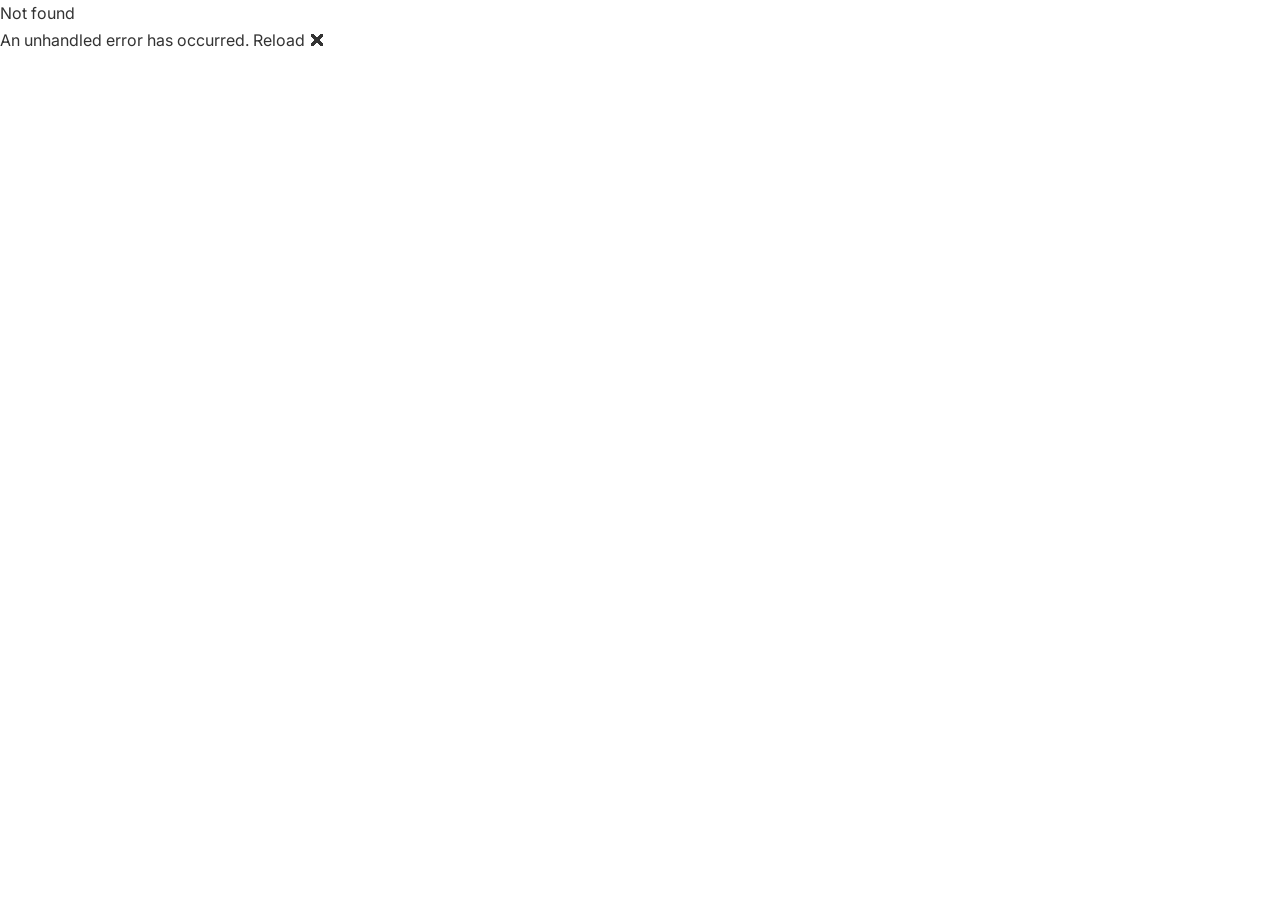
<file: LittleStarMVC/wwwroot/index.html>
<!DOCTYPE html>
<html lang="en">

<head>
    <meta charset="utf-8" />
    <meta name="viewport" content="width=device-width, initial-scale=1.0" />
    <title>Little Star Nursery | Premium Preschool & Learning Center – Surat</title>
    <base href="/" />
    <link rel="preconnect" href="https://fonts.googleapis.com" />
    <link rel="preconnect" href="https://fonts.gstatic.com" crossorigin />
    <link
        href="https://fonts.googleapis.com/css2?family=Fredoka:wght@400;500;600;700&family=Nunito:wght@400;500;600;700;800;900&family=Inter:wght@400;500;600&display=swap"
        rel="stylesheet" />
    <link rel="stylesheet" href="https://cdnjs.cloudflare.com/ajax/libs/font-awesome/6.0.0/css/all.min.css">
    <link href="https://unpkg.com/aos@2.3.1/dist/aos.css" rel="stylesheet">
    <link rel="icon" type="image/png" href="assets/images/logo.png" />
    <link rel="stylesheet" href="https://cdn.jsdelivr.net/npm/swiper@11/swiper-bundle.min.css" />
    <link rel="stylesheet" href="css/style.css" />
    <link rel="stylesheet" href="LittleStarBlazor.styles.css" />
    <link rel="icon" type="image/png" href="assets/images/logo.png" />
    <style>
        @keyframes pulse {
            0% {
                transform: scale(0.95);
                opacity: 0.8;
            }

            50% {
                transform: scale(1);
                opacity: 1;
            }

            100% {
                transform: scale(0.95);
                opacity: 0.8;
            }
        }
    </style>
    <!-- Start SPA Hack -->
    <script type="text/javascript">
        (function (l) {
            if (l.search[1] === '/') {
                var decoded = l.search.slice(1).split('&').map(function (s) {
                    return s.replace(/~and~/g, '&')
                }).join('?');
                window.history.replaceState(null, null,
                    l.pathname.slice(0, -1) + decoded + l.hash
                );
            }
        }(window.location))
    </script>
    <!-- End SPA Hack -->
</head>

<body>
    <div id="app">
        <div
            style="display:flex; justify-content:center; align-items:center; height:100vh; flex-direction:column; gap:20px; font-family:'Nunito', sans-serif;">
            <img src="assets/images/logo.png" alt="Loading..." style="width:120px; animation: pulse 1.5s infinite;" />
            <div style="text-align:center;">
                <h2 style="color:#FF4757; margin-bottom:10px;">Loading Little Star...</h2>
                <div
                    style="width:200px; height:6px; background:#f1f5f9; border-radius:10px; overflow:hidden; margin:0 auto;">
                    <div
                        style="width:40%; height:100%; background:var(--primary, #FF4757); border-radius:10px; animation: progress 2s infinite ease-in-out;">
                    </div>
                </div>
            </div>
        </div>
    </div>

    <style>
        @keyframes progress {
            0% {
                transform: translateX(-100%);
            }

            100% {
                transform: translateX(250%);
            }
        }
    </style>

    <div id="blazor-error-ui">
        An unhandled error has occurred.
        <a href="" class="reload">Reload</a>
        <a class="dismiss">🗙</a>
    </div>

    <script src="https://cdn.jsdelivr.net/npm/swiper@11/swiper-bundle.min.js"></script>
    <script src="https://unpkg.com/aos@2.3.1/dist/aos.js"></script>
    <script src="js/script.js"></script>
    <script src="_framework/blazor.webassembly.js"></script>
    <script type="text/javascript">
        function googleTranslateElementInit() {
            new google.translate.TranslateElement(
                {
                    pageLanguage: 'en',
                    includedLanguages: 'en,gu,hi'
                },
                'google_translate_element'
            );
        }
    </script>

    <script src="//translate.google.com/translate_a/element.js?cb=googleTranslateElementInit"></script>
</body>

</html>
</file>
<file: LittleStarMVC/wwwroot/css/style.css>
/* ============================================
   LITTLE STAR NURSERY – COMPLETE STYLESHEET
   ============================================ */

/* ---------- Variables ---------- */
:root {
  --peach: #ffe5d9;
  --blue-light: #d6e6ff;
  --mint: #e3f6f5;
  --lavender: #f3e8ff;
  --yellow: #fff6cc;
  --white: #ffffff;
  --gray-light: #f7f7f7;
  --gray-bg: #fafafa;
  --text: #333333;
  --text-light: #666;
  --text-muted: #999;
  --primary: #ff8c42;
  --primary-d: #e06b20;
  --green: #22c55e;
  --blue: #3b82f6;
  --red: #ef4444;
  --purple: #a855f7;
  --yellow-d: #d97706;
  --shadow-sm: 0 2px 12px rgba(0, 0, 0, 0.06);
  --shadow-md: 0 8px 30px rgba(0, 0, 0, 0.1);
  --shadow-lg: 0 20px 60px rgba(0, 0, 0, 0.14);
  --r: 16px;
  --r-sm: 12px;
  --r-lg: 24px;
  --r-pill: 100px;
  --ease: cubic-bezier(0.4, 0, 0.2, 1);
  --tr: 0.3s var(--ease);
}

/* ---------- Reset ---------- */
*,
*::before,
*::after {
  box-sizing: border-box;
  margin: 0;
  padding: 0;
}

html {
  scroll-behavior: smooth;
  font-size: 16px;
}

body {
  font-family: "Inter", sans-serif;
  color: var(--text);
  background: var(--white);
  line-height: 1.7;
  overflow-x: hidden;
}

img {
  max-width: 100%;
  display: block;
}

a {
  text-decoration: none;
  color: inherit;
}

ul {
  list-style: none;
}

button {
  cursor: pointer;
  font-family: inherit;
  border: none;
  background: none;
}

input,
select,
textarea {
  font-family: inherit;
}

.container {
  width: 100%;
  max-width: 1200px;
  margin: 0 auto;
  padding: 0 24px;
}

.section {
  padding: 96px 0;
}

.text-center {
  text-align: center;
}

/* ---------- Headings ---------- */
h1,
h2,
h3,
h4,
h5 {
  font-family: "Fredoka", "Nunito", sans-serif;
  font-weight: 600;
  line-height: 1.2;
}

/* ---------- Buttons ---------- */
.btn {
  display: inline-flex;
  align-items: center;
  gap: 8px;
  padding: 14px 28px;
  border-radius: var(--r-pill);
  font-family: "Nunito", sans-serif;
  font-weight: 700;
  font-size: 1rem;
  cursor: pointer;
  transition: var(--tr);
  white-space: nowrap;
  border: 2px solid transparent;
}

.btn--primary {
  background: linear-gradient(135deg, var(--primary), #ff5e1a);
  color: white;
  box-shadow: 0 4px 20px rgba(255, 140, 66, 0.4);
}

.btn--primary:hover {
  transform: translateY(-2px);
  box-shadow: 0 8px 30px rgba(255, 140, 66, 0.5);
}

.btn--outline {
  background: white;
  color: var(--primary);
  border-color: var(--primary);
  box-shadow: var(--shadow-sm);
}

.btn--outline:hover {
  background: var(--peach);
  transform: translateY(-2px);
  box-shadow: var(--shadow-md);
}

.btn--white {
  background: white;
  color: var(--primary);
  box-shadow: 0 4px 20px rgba(0, 0, 0, 0.15);
}

.btn--white:hover {
  transform: translateY(-2px);
  box-shadow: 0 8px 30px rgba(0, 0, 0, 0.2);
}

.btn--outline-white {
  background: transparent;
  color: white;
  border-color: rgba(255, 255, 255, 0.6);
}

.btn--outline-white:hover {
  background: rgba(255, 255, 255, 0.15);
  border-color: white;
  transform: translateY(-2px);
}

.btn--lg {
  padding: 16px 36px;
  font-size: 1.05rem;
}

/* ---------- Section Badges & Headers ---------- */
.sec-badge {
  display: inline-flex;
  align-items: center;
  gap: 6px;
  padding: 6px 14px;
  border-radius: var(--r-pill);
  font-family: "Nunito", sans-serif;
  font-size: 0.82rem;
  font-weight: 800;
  text-transform: uppercase;
  letter-spacing: 0.04em;
  margin-bottom: 14px;
}

.badge-red {
  background: #fee2e2;
  color: #dc2626;
}

.badge-green {
  background: #dcfce7;
  color: #16a34a;
}

.badge-blue {
  background: #dbeafe;
  color: #2563eb;
}

.badge-yellow {
  background: #fef9c3;
  color: #ca8a04;
}

.badge-purple {
  background: #f3e8ff;
  color: #7c3aed;
}

.badge-orange {
  background: #ffedd5;
  color: #c2410c;
}

.section-header {
  max-width: 680px;
  margin: 0 auto 60px;
}

.sec-heading {
  font-size: clamp(1.9rem, 3.8vw, 2.7rem);
  color: var(--text);
  margin-bottom: 16px;
}

.sh-accent {
  color: var(--primary);
}

.sh-green {
  color: var(--green);
}

.sh-underline {
  width: 60px;
  height: 4px;
  background: linear-gradient(90deg, var(--primary), #fbbf24);
  border-radius: 2px;
  margin: 12px 0 20px;
}

.sec-lead {
  color: var(--text-light);
  font-size: 1.02rem;
  line-height: 1.8;
}

/* ============================================
   HEADER
   ============================================ */
.header {
  position: sticky;
  top: 0;
  z-index: 1000;
  background: rgba(255, 255, 255, 0.94);
  backdrop-filter: blur(14px);
  border-bottom: 1px solid rgba(0, 0, 0, 0.07);
  transition: box-shadow var(--tr);
}

.header.scrolled {
  box-shadow: var(--shadow-md);
}

/* ---------- Top Announcement Bar ---------- */
.top-announcement {
  background: linear-gradient(90deg, #FF4757, #FF6B81);
  color: white;
  padding: 8px 0;
  font-family: "Nunito", sans-serif;
  font-size: 0.85rem;
  z-index: 1001;
}

.ta-inner {
  display: flex;
  justify-content: center;
  align-items: center;
  gap: 15px;
  text-align: center;
}

.ta-inner strong {
  color: #fff;
  text-transform: uppercase;
  letter-spacing: 0.5px;
}

.ta-cta {
  background: white;
  color: #FF4757;
  padding: 2px 12px;
  border-radius: var(--r-pill);
  font-weight: 800;
  font-size: 0.75rem;
  text-transform: uppercase;
  transition: var(--tr);
}

.ta-cta:hover {
  background: #fff;
  transform: scale(1.05);
  box-shadow: 0 4px 10px rgba(0, 0, 0, 0.1);
}

@media (max-width: 768px) {
  .ta-inner {
    flex-direction: column;
    gap: 5px;
  }
}

.nav {
  display: flex;
  align-items: center;
  justify-content: space-between;
  height: 70px;
  gap: 12px;
}

.nav__logo-img {
  height: 52px;
  width: auto;
  object-fit: contain;
}

.nav__menu {
  display: flex;
  align-items: center;
  gap: 2px;
  flex-wrap: wrap;
}

.nav__link {
  padding: 7px 12px;
  font-family: "Nunito", sans-serif;
  font-weight: 700;
  font-size: 0.9rem;
  color: var(--text-light);
  border-radius: var(--r-pill);
  transition: var(--tr);
}

.nav__link:hover,
.nav__link.active {
  background: var(--peach);
  color: var(--primary-d);
}

.nav__phone {
  display: flex;
  align-items: center;
  gap: 6px;
  padding: 7px 14px;
  font-family: "Nunito", sans-serif;
  font-weight: 700;
  font-size: 0.88rem;
  color: var(--green);
  border-radius: var(--r-pill);
  background: #dcfce7;
  transition: var(--tr);
}

.nav__phone:hover {
  background: #bbf7d0;
}

.nav__cta {
  margin-left: 6px;
  padding: 9px 20px;
  font-size: 0.88rem;
}

.nav__hamburger {
  display: none;
  flex-direction: column;
  gap: 5px;
  width: 38px;
  height: 38px;
  align-items: center;
  justify-content: center;
  border-radius: var(--r-sm);
  padding: 6px;
}

.nav__hamburger span {
  display: block;
  width: 22px;
  height: 2.5px;
  background: var(--text);
  border-radius: 2px;
  transition: var(--tr);
}

.nav__hamburger.open span:nth-child(1) {
  transform: rotate(45deg) translate(5px, 5px);
}

.nav__hamburger.open span:nth-child(2) {
  opacity: 0;
  transform: scaleX(0);
}

.nav__hamburger.open span:nth-child(3) {
  transform: rotate(-45deg) translate(5px, -5px);
}

/* ============================================
   HERO
   ============================================ */
.hero {
  position: relative;
  background: linear-gradient(135deg,
      #fff9f6 0%,
      #ffe5d9 40%,
      #d6e6ff 80%,
      #e3f6f5 100%);
  overflow: hidden;
  padding: 0px 0 0;
  min-height: 100vh;
  display: flex;
  align-items: center;
}

/* Floating circles background */
.hero__circle {
  position: absolute;
  border-radius: 50%;
  opacity: 0.12;
  pointer-events: none;
}

.hc-1 {
  width: 500px;
  height: 500px;
  background: var(--primary);
  top: -120px;
  right: -100px;
}

.hc-2 {
  width: 300px;
  height: 300px;
  background: #22c55e;
  bottom: 80px;
  left: -80px;
}

.hc-3 {
  width: 200px;
  height: 200px;
  background: #a855f7;
  top: 30%;
  right: 35%;
}

.hc-4 {
  width: 150px;
  height: 150px;
  background: #fbbf24;
  bottom: 20%;
  right: 20%;
}

.hero__inner {
  display: grid;
  grid-template-columns: 1fr 1fr;
  gap: 60px;
  align-items: center;
  padding-bottom: 80px;
  position: relative;
  z-index: 1;
}

.hero__badge-top {
  display: inline-flex;
  align-items: center;
  gap: 8px;
  background: white;
  color: var(--primary-d);
  padding: 8px 18px;
  border-radius: var(--r-pill);
  font-size: 0.85rem;
  font-weight: 800;
  font-family: "Nunito", sans-serif;
  box-shadow: var(--shadow-sm);
  margin-bottom: 20px;
}

.hero__badge-top .fas {
  color: #fbbf24;
}

.hero__heading {
  font-size: clamp(2.6rem, 5.5vw, 4rem);
  line-height: 1.1;
  margin-bottom: 20px;
  color: var(--text);
}

.hero__heading:focus {
  outline: none;
}

.ht-green {
  color: #22c55e;
}

.ht-yellow {
  color: #fbbf24;
}

.ht-star {
  font-style: normal;
}

.hero__sub {
  font-size: 1.1rem;
  color: var(--text-light);
  /*  margin-bottom: 36px;*/
  margin: 0 auto;
  max-width: 650px;
  line-height: 1.8;
  text-align: center;
}

.hero__actions {
  display: flex;
  gap: 16px;
  flex-wrap: wrap;
  margin-bottom: 44px;
}

.hero__stats {
  display: flex;
  align-items: center;
  gap: 24px;
  flex-wrap: wrap;
}

.hero__stat-num {
  display: block;
  font-family: "Fredoka", sans-serif;
  font-size: 2rem;
  font-weight: 700;
  color: var(--primary);
  line-height: 1;
}

.hero__stat-label {
  font-size: 0.78rem;
  color: var(--text-muted);
  font-weight: 700;
  font-family: "Nunito", sans-serif;
  text-transform: uppercase;
}

.hero__stat-divider {
  width: 1px;
  height: 40px;
  background: rgba(0, 0, 0, 0.12);
}

/* Hero Visual */
.hero__visual {
  position: relative;
}

.hero__img-wrap {
  position: relative;
  border-radius: 40% 60% 50% 50% / 50% 40% 60% 50%;
  overflow: hidden;
  box-shadow: var(--shadow-lg);
  animation: morph 10s ease-in-out infinite;
  background: var(--peach);
}

.hero__main-img {
  width: 100%;
  height: auto;
  display: block;
  border-radius: inherit;
}

.hv-badge {
  position: absolute;
  background: white;
  border-radius: var(--r);
  padding: 12px 16px;
  box-shadow: var(--shadow-md);
  display: flex;
  align-items: center;
  gap: 10px;
  font-family: "Nunito", sans-serif;
  font-size: 0.82rem;
  animation: float 4s ease-in-out infinite;
  z-index: 2;
}

.hv-badge .fas {
  font-size: 1.4rem;
}

.hv-badge strong {
  display: block;
  font-size: 0.9rem;
  font-weight: 800;
}

.hv-badge span {
  font-size: 0.75rem;
  color: var(--text-muted);
}

.hv-badge-1 {
  top: 12%;
  left: -8%;
  animation-delay: 0s;
}

.hv-badge-2 {
  bottom: 15%;
  right: -8%;
  animation-delay: 1.5s;
}

.hero-float-img {
  position: absolute;
  pointer-events: none;
  animation: float 6s ease-in-out infinite;
}

.hero-float-img img {
  width: 80px;
  height: auto;
}

.hfi-rocket {
  top: -5%;
  right: -4%;
  animation-delay: 0.8s;
}

.hfi-decor {
  bottom: -4%;
  left: -4%;
  animation-delay: 2s;
  opacity: 0.7;
}

.hero__wave {
  position: absolute;
  bottom: -1px;
  left: 0;
  right: 0;
}

.hero__wave svg {
  display: block;
  width: 100%;
}

/* ============================================
   STATS BAR
   ============================================ */
.stats-bar {
  background: #fff9f0;
  padding: 40px 0;
  border-bottom: 1px solid rgba(0, 0, 0, 0.06);
}

.stats-grid {
  display: grid;
  grid-template-columns: repeat(4, 1fr);
  gap: 24px;
}

.stat-item {
  display: flex;
  align-items: center;
  gap: 16px;
  justify-content: center;
}

.stat-icon-wrap {
  width: 52px;
  height: 52px;
  border-radius: var(--r);
  display: flex;
  align-items: center;
  justify-content: center;
  font-size: 1.4rem;
  flex-shrink: 0;
}

.stat-num {
  font-family: "Fredoka", sans-serif;
  font-size: 1.8rem;
  font-weight: 700;
  color: var(--text);
  line-height: 1;
}

.stat-label {
  font-size: 0.8rem;
  color: var(--text-muted);
  font-weight: 700;
  font-family: "Nunito", sans-serif;
}

/* ============================================
   BILINGUAL SECTION
   ============================================ */
.bilingual-section {
  background: linear-gradient(135deg, #fff9f6, #e3f6f5);
  padding: 60px 0;
  position: relative;
  overflow: hidden;
}

.bilingual-stripe-bar {
  display: flex;
  height: 6px;
  position: absolute;
  top: 0;
  left: 0;
  right: 0;
}

.bilingual-stripe-bar>div {
  flex: 1;
}

.bsb-green {
  background: #22c55e;
}

.bsb-red {
  background: #ef4444;
}

.bsb-yellow {
  background: #fbbf24;
}

.bsb-blue {
  background: #3b82f6;
}

.bilingual-inner {
  display: flex;
  align-items: center;
  justify-content: space-between;
  gap: 32px;
}

.bi-decor img {
  width: 80px;
  height: auto;
}

.bi-decor-left {
  flex-shrink: 0;
}

.bi-decor-right {
  flex-shrink: 0;
}

.bilingual-main {
  display: flex;
  align-items: center;
  gap: 36px;
  flex: 1;
  justify-content: center;
  flex-wrap: wrap;
}

.bilingual-banner-img img {
  width: 220px;
  height: 160px;
  object-fit: cover;
  border-radius: var(--r-lg);
  box-shadow: var(--shadow-md);
}

.bilingual-text-box {
  text-align: center;
}

.bilingual-text-box h2 {
  font-size: 1.9rem;
  color: var(--text);
  margin-bottom: 8px;
}

.bilingual-text-box p {
  color: var(--text-light);
  margin-bottom: 16px;
  font-size: 1rem;
}

.lang-pills {
  display: flex;
  align-items: center;
  gap: 12px;
  justify-content: center;
  flex-wrap: wrap;
}

.lang-pill {
  padding: 10px 22px;
  border-radius: var(--r-pill);
  font-family: "Nunito", sans-serif;
  font-weight: 800;
  font-size: 1rem;
  box-shadow: var(--shadow-sm);
}

.guj-pill {
  background: #ffedd5;
  color: #c2410c;
}

.eng-pill {
  background: #dbeafe;
  color: #1d4ed8;
}

.lang-amp {
  font-size: 1.4rem;
  font-weight: 800;
  color: var(--text-muted);
}

.float-anim {
  animation: float 5s ease-in-out infinite;
}

.float-delay {
  animation-delay: 1.5s;
}

/* ============================================
   ABOUT
   ============================================ */
.about-section {
  background: var(--white);
  position: relative;
  overflow: hidden;
}

.about-dot-pattern {
  position: absolute;
  top: 0;
  left: 0;
  right: 0;
  bottom: 0;
  background-image: radial-gradient(circle,
      rgba(0, 0, 0, 0.04) 1.5px,
      transparent 0);
  background-size: 28px 28px;
  pointer-events: none;
}

.about-wrapper {
  display: grid;
  grid-template-columns: 1fr 1fr;
  gap: 80px;
  align-items: center;
}

.about-img-side {
  position: relative;
  padding: 24px;
}

.about-blob-wrap {
  border-radius: 40% 60% 55% 45% / 45% 50% 60% 55%;
  overflow: hidden;
  box-shadow: var(--shadow-lg);
  background: var(--peach);
}

.about-blob-img {
  width: 100%;
  height: 380px;
  object-fit: cover;
  display: block;
}

.about-float-card {
  position: absolute;
  background: white;
  border-radius: var(--r);
  padding: 12px 16px;
  box-shadow: var(--shadow-md);
  display: flex;
  align-items: center;
  gap: 10px;
  font-family: "Nunito", sans-serif;
  font-size: 0.82rem;
  animation: float 4s ease-in-out infinite;
}

.afc-icon {
  width: 36px;
  height: 36px;
  border-radius: var(--r);
  display: flex;
  align-items: center;
  justify-content: center;
  font-size: 1rem;
  flex-shrink: 0;
}

.about-float-card strong {
  display: block;
  font-size: 0.9rem;
  font-weight: 800;
}

.about-float-card span {
  font-size: 0.72rem;
  color: var(--text-muted);
}

.afc-1 {
  bottom: -16px;
  left: -12px;
  animation-delay: 0s;
}

.afc-2 {
  top: -16px;
  right: -12px;
  animation-delay: 1.8s;
}

.about-decor-image {
  position: absolute;
  bottom: 20%;
  right: -12px;
}

.about-decor-image img {
  width: 60px;
  opacity: 0.6;
  animation: float 7s ease-in-out infinite;
}

.about-content-side {
  display: flex;
  flex-direction: column;
  gap: 16px;
}

.about-text {
  color: var(--text-light);
  line-height: 1.8;
}

.about-tagline {
  background: var(--yellow);
  padding: 12px 18px;
  border-radius: var(--r-sm);
  font-family: "Nunito", sans-serif;
  font-weight: 700;
  font-size: 0.92rem;
  color: var(--text);
  border-left: 4px solid #fbbf24;
}

.feature-bubbles-grid {
  display: grid;
  grid-template-columns: 1fr 1fr;
  gap: 12px;
  margin-top: 8px;
}

.fb-item {
  display: flex;
  align-items: center;
  gap: 10px;
  padding: 14px 16px;
  border-radius: var(--r);
  transition: var(--tr);
}

.fb-item:hover {
  transform: translateY(-3px);
  box-shadow: var(--shadow-md);
}

.fbi-icon {
  width: 38px;
  height: 38px;
  border-radius: 50%;
  display: flex;
  align-items: center;
  justify-content: center;
  font-size: 1rem;
  flex-shrink: 0;
}

.fb-item span {
  font-family: "Nunito", sans-serif;
  font-weight: 700;
  font-size: 0.88rem;
}

.fbi-red {
  background: #fee2e2;
}

.fbi-red .fbi-icon {
  background: #ef4444;
  color: white;
}

.fbi-blue {
  background: #dbeafe;
}

.fbi-blue .fbi-icon {
  background: #3b82f6;
  color: white;
}

.fbi-green {
  background: #dcfce7;
}

.fbi-green .fbi-icon {
  background: #22c55e;
  color: white;
}

.fbi-yellow {
  background: #fef9c3;
}

.fbi-yellow .fbi-icon {
  background: #fbbf24;
  color: white;
}

/* ============================================
   PROGRAMS
   ============================================ */
.programs-section {
  background: linear-gradient(180deg, #fffbf0, #f0f9ff);
  position: relative;
  overflow: hidden;
}

.programs-wave-top {
  position: absolute;
  top: 0;
  left: 0;
  right: 0;
  pointer-events: none;
}

.programs-wave-top svg {
  display: block;
  width: 100%;
}

.programs-grid {
  display: grid;
  grid-template-columns: repeat(4, 1fr);
  gap: 24px;
}

.prog-card {
  background: white;
  border-radius: var(--r-lg);
  overflow: hidden;
  box-shadow: var(--shadow-sm);
  transition: var(--tr);
  position: relative;
}

.prog-card:hover {
  transform: translateY(-10px);
  box-shadow: var(--shadow-lg);
}

.prog-ribbon {
  position: absolute;
  top: 16px;
  right: -8px;
  z-index: 2;
  padding: 5px 14px 5px 12px;
  font-family: "Nunito", sans-serif;
  font-size: 0.75rem;
  font-weight: 800;
  border-radius: 4px 0 0 4px;
  box-shadow: 2px 2px 8px rgba(0, 0, 0, 0.12);
}

.ribbon-pink {
  background: #fb7185;
  color: white;
}

.ribbon-blue {
  background: #3b82f6;
  color: white;
}

.ribbon-yellow {
  background: #fbbf24;
  color: white;
}

.ribbon-green {
  background: #22c55e;
  color: white;
}

.prog-img-wrap {
  position: relative;
  height: 180px;
  overflow: hidden;
}

.prog-img-wrap img {
  width: 100%;
  height: 100%;
  object-fit: cover;
  transition: transform 0.5s var(--ease);
}

.prog-card:hover .prog-img-wrap img {
  transform: scale(1.06);
}

.prog-img-overlay {
  position: absolute;
  inset: 0;
  background: linear-gradient(180deg, transparent 40%, rgba(0, 0, 0, 0.3));
}

.prog-body {
  padding: 23px;
  position: relative;
}

.prog-icon {
  width: 48px;
  height: 48px;
  border-radius: var(--r);
  display: flex;
  align-items: center;
  justify-content: center;
  font-size: 1.2rem;
  margin-bottom: 14px;
  color: white;
}

.pi-pink {
  background: #fb7185;
}

.pi-blue {
  background: #3b82f6;
}

.pi-yellow {
  background: #fbbf24;
}

.pi-green {
  background: #22c55e;
}

.prog-body-pink {
  border-top: 3px solid #fb7185;
}

.prog-body-blue {
  border-top: 3px solid #3b82f6;
}

.prog-body-yellow {
  border-top: 3px solid #fbbf24;
}

.prog-body-green {
  border-top: 3px solid #22c55e;
}

.prog-body h3 {
  font-size: 1.25rem;
  margin-bottom: 8px;
}

.prog-body p {
  font-size: 0.88rem;
  color: var(--text-light);
  line-height: 1.7;
  margin-bottom: 14px;
}

.prog-meta {
  display: flex;
  flex-wrap: wrap;
  gap: 8px;
  margin-bottom: 18px;
}

.pm-item {
  background: var(--gray-light);
  padding: 5px 10px;
  border-radius: var(--r-pill);
  font-size: 0.75rem;
  font-family: "Nunito", sans-serif;
  font-weight: 700;
  color: var(--text-light);
  display: flex;
  align-items: center;
  gap: 5px;
}

.pm-item .fas {
  font-size: 0.7rem;
}

.prog-btn {
  display: inline-flex;
  align-items: center;
  gap: 6px;
  padding: 10px 20px;
  border-radius: var(--r-pill);
  font-family: "Nunito", sans-serif;
  font-weight: 800;
  font-size: 0.85rem;
  color: white;
  transition: var(--tr);
}

.prog-btn:hover {
  transform: translateX(4px);
  opacity: 0.9;
}

.pbtn-pink {
  background: #fb7185;
}

.pbtn-blue {
  background: #3b82f6;
}

.pbtn-yellow {
  background: #fbbf24;
}

.pbtn-green {
  background: #22c55e;
}

/* ============================================
   EARLY EDUCATION
   ============================================ */
.early-edu-section {
  background: var(--gray-light);
}

.early-edu-wrapper {
  display: grid;
  grid-template-columns: 1fr 1fr;
  gap: 80px;
  align-items: center;
}

.early-edu-visual {
  position: relative;
}

.edu-main-img {
  width: 100%;
  border-radius: var(--r-lg);
  box-shadow: var(--shadow-md);
}

.edu-birds-decor {
  position: absolute;
  bottom: -24px;
  right: -20px;
}

.edu-birds-decor img {
  width: 100px;
  animation: float 5s ease-in-out infinite;
}

.early-edu-content {
  display: flex;
  flex-direction: column;
  gap: 20px;
}

.early-lead {
  color: var(--text-light);
  font-size: 1rem;
  line-height: 1.8;
}

.milestones-list {
  display: flex;
  flex-direction: column;
  gap: 16px;
}

.milestone-item {
  display: flex;
  gap: 16px;
  padding: 16px 20px;
  border-radius: var(--r);
  align-items: flex-start;
  transition: var(--tr);
}

.milestone-item:hover {
  transform: translateX(6px);
  box-shadow: var(--shadow-sm);
}

.mi-icon {
  width: 44px;
  height: 44px;
  border-radius: var(--r);
  display: flex;
  align-items: center;
  justify-content: center;
  font-size: 1.1rem;
  color: white;
  flex-shrink: 0;
}

.mi-text h4 {
  font-size: 1rem;
  margin-bottom: 4px;
}

.mi-text p {
  font-size: 0.85rem;
  color: var(--text-light);
  margin: 0;
  line-height: 1.6;
}

.mi-blue {
  background: #eff6ff;
}

.mi-blue .mi-icon {
  background: #3b82f6;
}

.mi-orange {
  background: #fff7ed;
}

.mi-orange .mi-icon {
  background: #f97316;
}

.mi-pink {
  background: #fff1f2;
}

.mi-pink .mi-icon {
  background: #fb7185;
}

.mi-purple {
  background: #faf5ff;
}

.mi-purple .mi-icon {
  background: #a855f7;
}

/* ============================================
   SAFETY
   ============================================ */
.safety-section {
  background: linear-gradient(135deg, #fafcff, #f0fdf4);
}

.safety-grid {
  display: grid;
  grid-template-columns: repeat(5, 1fr);
  gap: 20px;
}

.safety-card {
  background: white;
  border-radius: var(--r-lg);
  padding: 32px 20px;
  text-align: center;
  box-shadow: var(--shadow-sm);
  transition: var(--tr);
  border-bottom: 4px solid transparent;
}

.safety-card:hover {
  transform: translateY(-8px);
  box-shadow: var(--shadow-lg);
}

.sc-icon-ring {
  width: 64px;
  height: 64px;
  border-radius: 50%;
  display: flex;
  align-items: center;
  justify-content: center;
  font-size: 1.5rem;
  color: white;
  margin: 0 auto 16px;
}

.safety-card h4 {
  font-size: 1rem;
  margin-bottom: 8px;
}

.safety-card p {
  font-size: 0.85rem;
  color: var(--text-light);
  line-height: 1.6;
  margin: 0;
}

.scard-green {
  border-bottom-color: #22c55e;
}

.scard-green .sc-icon-ring {
  background: #22c55e;
}

.scard-red {
  border-bottom-color: #ef4444;
}

.scard-red .sc-icon-ring {
  background: #ef4444;
}

.scard-blue {
  border-bottom-color: #3b82f6;
}

.scard-blue .sc-icon-ring {
  background: #3b82f6;
}

.scard-yellow {
  border-bottom-color: #fbbf24;
}

.scard-yellow .sc-icon-ring {
  background: #fbbf24;
}

.scard-purple {
  border-bottom-color: #a855f7;
}

.scard-purple .sc-icon-ring {
  background: #a855f7;
}

/* ============================================
   GALLERY
   ============================================ */
.gallery-section {
  background: var(--white);
}

.gallery-mosaic {
  display: grid;
  grid-template-columns: repeat(3, 1fr);
  grid-auto-rows: 220px;
  gap: 16px;
}

.gm-item {
  position: relative;
  overflow: hidden;
  border-radius: var(--r);
  cursor: pointer;
}

.gm-large {
  grid-column: span 1;
  grid-row: span 2;
}

.gm-item img {
  width: 100%;
  height: 100%;
  object-fit: cover;
  transition: transform 0.5s var(--ease);
}

.gm-item:hover img {
  transform: scale(1.08);
}

.gm-overlay {
  position: absolute;
  inset: 0;
  background: linear-gradient(180deg, transparent 30%, rgba(0, 0, 0, 0.75));
  opacity: 0;
  transition: var(--tr);
  border-radius: inherit;
  display: flex;
  align-items: flex-end;
  padding: 20px;
}

.gm-item:hover .gm-overlay {
  opacity: 1;
}

.gmo-content {
  color: white;
}

.gmo-content .fas {
  font-size: 1.4rem;
  margin-bottom: 6px;
  display: block;
}

.gmo-content h4 {
  font-size: 1rem;
  margin-bottom: 4px;
}

.gmo-content p {
  font-size: 0.82rem;
  opacity: 0.85;
  margin: 0;
}

/* ============================================
   TESTIMONIALS
   ============================================ */
.testimonials-section {
  background: linear-gradient(135deg, #fff9f6, #f3e8ff);
  position: relative;
  overflow: hidden;
}

.testimonials-bg-decor {
  position: absolute;
  inset: 0;
  pointer-events: none;
  overflow: hidden;
}

.tb-birds-left {
  position: absolute;
  left: -20px;
  top: 30%;
  width: 120px;
  opacity: 0.2;
}

.tb-decor-right {
  position: absolute;
  right: -10px;
  bottom: 10%;
  width: 100px;
  opacity: 0.15;
}

.testimonial-swiper {
  padding-bottom: 56px !important;
}

.testi-card {
  border-radius: var(--r-lg);
  padding: 36px;
  position: relative;
  overflow: hidden;
  height: 100%;
  box-shadow: var(--shadow-sm);
  transition: var(--tr);
}

.testi-card:hover {
  transform: translateY(-6px);
  box-shadow: var(--shadow-lg);
}

.tc-coral {
  background: linear-gradient(135deg, #fff1f2, #fecdd3);
}

.tc-green {
  background: linear-gradient(135deg, #f0fdf4, #bbf7d0);
}

.tc-blue {
  background: linear-gradient(135deg, #eff6ff, #bfdbfe);
}

.tc-purple {
  background: linear-gradient(135deg, #faf5ff, #e9d5ff);
}

.tc-stars {
  font-size: 1.1rem;
  color: #fbbf24;
  margin-bottom: 8px;
}

.tc-quote-icon {
  font-size: 2rem;
  color: rgba(0, 0, 0, 0.08);
  margin-bottom: 12px;
}

.tc-text {
  font-size: 0.95rem;
  line-height: 1.8;
  color: var(--text);
  font-style: italic;
  margin-bottom: 20px;
}

.tc-author-row {
  display: flex;
  align-items: center;
  gap: 12px;
}

.tc-avatar {
  width: 46px;
  height: 46px;
  border-radius: 50%;
  display: flex;
  align-items: center;
  justify-content: center;
  color: white;
  font-weight: 800;
  font-size: 0.95rem;
  font-family: "Nunito", sans-serif;
  flex-shrink: 0;
}

.tc-author-row strong {
  display: block;
  font-family: "Nunito", sans-serif;
  font-size: 0.9rem;
  font-weight: 800;
}

.tc-author-row span {
  font-size: 0.78rem;
  color: var(--text-muted);
}

/* Swiper overrides */
.testimonial-swiper .swiper-pagination-bullet {
  background: var(--primary);
}

.testimonial-swiper .swiper-button-next,
.testimonial-swiper .swiper-button-prev {
  color: var(--primary);
}

.testimonial-swiper .swiper-button-next::after,
.testimonial-swiper .swiper-button-prev::after {
  font-size: 1.2rem;
  font-weight: 900;
}

/* ============================================
   BLOG
   ============================================ */
.blog-section {
  background: var(--gray-light);
}

.blog-grid {
  display: grid;
  grid-template-columns: 1fr 1fr;
  gap: 32px;
}

.blog-card {
  background: white;
  border-radius: var(--r-lg);
  overflow: hidden;
  box-shadow: var(--shadow-sm);
  transition: var(--tr);
}

.blog-card:hover {
  transform: translateY(-8px);
  box-shadow: var(--shadow-lg);
}

.blog-img-wrap {
  position: relative;
  height: 220px;
  overflow: hidden;
}

.blog-img-wrap img {
  width: 100%;
  height: 100%;
  object-fit: cover;
  transition: transform 0.5s var(--ease);
}

.blog-card:hover .blog-img-wrap img {
  transform: scale(1.05);
}

.blog-category-tag {
  position: absolute;
  top: 16px;
  left: 16px;
  background: var(--primary);
  color: white;
  padding: 4px 12px;
  border-radius: var(--r-pill);
  font-size: 0.75rem;
  font-weight: 800;
  font-family: "Nunito", sans-serif;
}

.blog-category-tag.tag-green {
  background: #22c55e;
}

.blog-body {
  padding: 24px;
}

.blog-date {
  font-size: 0.8rem;
  color: var(--text-muted);
  font-weight: 700;
  font-family: "Nunito", sans-serif;
  margin-bottom: 10px;
  display: block;
}

.blog-body h4 {
  font-size: 1.15rem;
  margin-bottom: 10px;
  color: var(--text);
}

.blog-body p {
  font-size: 0.88rem;
  color: var(--text-light);
  line-height: 1.7;
  margin-bottom: 16px;
}

.blog-cta {
  display: inline-flex;
  align-items: center;
  gap: 6px;
  color: var(--primary);
  font-weight: 800;
  font-size: 0.88rem;
  font-family: "Nunito", sans-serif;
  transition: var(--tr);
}

.blog-cta:hover {
  gap: 10px;
}

/* ============================================
   BRANCHES
   ============================================ */
.branches-section {
  background: var(--white);
}

.branches-grid {
  display: grid;
  grid-template-columns: repeat(3, 1fr);
  gap: 24px;
}

.branch-card {
  background: white;
  border-radius: var(--r-lg);
  padding: 24px;
  box-shadow: var(--shadow-sm);
  border-top: 4px solid transparent;
  transition: var(--tr);
  display: flex;
  flex-direction: column;
  gap: 14px;
}

.branch-card:hover {
  transform: translateY(-6px);
  box-shadow: var(--shadow-lg);
}

.bcard-1 {
  border-top-color: #ef4444;
  background: linear-gradient(180deg, #fff1f2 0%, white 30%);
}

.bcard-2 {
  border-top-color: #3b82f6;
  background: linear-gradient(180deg, #eff6ff 0%, white 30%);
}

.bcard-3 {
  border-top-color: #22c55e;
  background: linear-gradient(180deg, #f0fdf4 0%, white 30%);
}

.bcard-4 {
  border-top-color: #fbbf24;
  background: linear-gradient(180deg, #fffbeb 0%, white 30%);
}

.bcard-5 {
  border-top-color: #a855f7;
  background: linear-gradient(180deg, #faf5ff 0%, white 30%);
}

.bcard-6 {
  border-top-color: #f97316;
  background: linear-gradient(180deg, #fff7ed 0%, white 30%);
}

.bcard-top {
  display: flex;
  align-items: flex-start;
  gap: 12px;
}

.bcard-pin {
  width: 40px;
  height: 40px;
  border-radius: 50%;
  background: var(--peach);
  display: flex;
  align-items: center;
  justify-content: center;
  color: var(--primary);
  font-size: 1rem;
  flex-shrink: 0;
}

.bcard-title-area h3 {
  font-size: 1.1rem;
  margin-bottom: 4px;
}

.bcard-main-badge {
  display: inline-block;
  background: #ef4444;
  color: white;
  padding: 2px 10px;
  border-radius: var(--r-pill);
  font-size: 0.7rem;
  font-weight: 800;
  font-family: "Nunito", sans-serif;
}

.bcard-info p {
  font-size: 0.84rem;
  color: var(--text-light);
  display: flex;
  align-items: flex-start;
  gap: 7px;
  margin-bottom: 6px;
  line-height: 1.5;
}

.bcard-info .fas {
  color: var(--primary);
  flex-shrink: 0;
  margin-top: 3px;
  font-size: 0.8rem;
}

.bcard-actions {
  display: flex;
  gap: 10px;
  margin-top: auto;
}

.bca-call,
.bca-map,
.bca-wa {
  display: inline-flex;
  align-items: center;
  gap: 6px;
  padding: 9px 16px;
  border-radius: var(--r-pill);
  font-family: "Nunito", sans-serif;
  font-weight: 700;
  font-size: 0.82rem;
  transition: var(--tr);
  flex: 1;
  justify-content: center;
}

.bca-call {
  background: var(--peach);
  color: var(--primary-d);
}

.bca-call:hover {
  background: var(--primary);
  color: white;
}

.bca-map {
  background: var(--mint);
  color: #0f7170;
}

.bca-map:hover {
  background: #22c55e;
  color: white;
}

.bca-wa {
  background: #e6fffa;
  color: #059669;
  border: 1px solid rgba(16, 185, 129, 0.2);
}

.bca-wa:hover {
  background: #10b981;
  color: white;
}

/* ============================================
   ENROLLMENT CTA
   ============================================ */
.enrollment-cta-section {
  position: relative;
  background: linear-gradient(135deg, #ff8c42, #ff5e1a 45%, #7c3aed);
  overflow: hidden;
  padding: 96px 0;
  text-align: center;
}

.enrollment-cta-deco {
  position: absolute;
  inset: 0;
  pointer-events: none;
  display: flex;
  justify-content: space-around;
  align-items: center;
}

.enrollment-cta-deco span {
  font-size: 2rem;
  opacity: 0.15;
  animation: float 4s ease-in-out infinite;
}

.enrollment-cta-deco span:nth-child(2) {
  animation-delay: 0.8s;
}

.enrollment-cta-deco span:nth-child(3) {
  animation-delay: 1.6s;
  font-size: 3rem;
}

.enrollment-cta-deco span:nth-child(4) {
  animation-delay: 2.4s;
}

.enrollment-cta-deco span:nth-child(5) {
  animation-delay: 0.4s;
  font-size: 4rem;
}

.enrollment-cta-inner {
  position: relative;
  z-index: 1;
  max-width: 700px;
  margin: 0 auto;
}

.enrollment-cta-icon {
  font-size: 4rem;
  margin-bottom: 16px;
  animation: bounce 2s ease-in-out infinite;
}

.enrollment-cta-inner h2 {
  font-size: clamp(2rem, 4vw, 3rem);
  color: white;
  margin-bottom: 16px;
}

.enrollment-cta-inner h2 span {
  text-decoration: underline;
  text-decoration-color: rgba(255, 255, 255, 0.4);
  text-underline-offset: 4px;
}

.enrollment-cta-inner p {
  color: rgba(255, 255, 255, 0.85);
  font-size: 1.05rem;
  margin-bottom: 36px;
  max-width: 500px;
  margin-left: auto;
  margin-right: auto;
}

.enrollment-cta-btns {
  display: flex;
  gap: 16px;
  justify-content: center;
  flex-wrap: wrap;
  margin-bottom: 20px;
}

.enrollment-cta-note {
  font-size: 0.84rem;
  color: rgba(255, 255, 255, 0.7);
  font-family: "Nunito", sans-serif;
  font-weight: 600;
}

/* ============================================
   CONTACT
   ============================================ */
.contact-section {
  background: var(--gray-light);
  position: relative;
  overflow: hidden;
}

.contact-rocket-decor {
  position: absolute;
  top: 20px;
  right: 40px;
  opacity: 0.08;
  pointer-events: none;
}

.contact-rocket-decor img {
  width: 120px;
}

.contact-wrapper {
  display: grid;
  grid-template-columns: 1fr 1.3fr;
  gap: 48px;
}

.contact-info-side h3,
.contact-form-side h3 {
  font-size: 1.5rem;
  margin-bottom: 24px;
  color: var(--text);
}

.ci-list {
  display: flex;
  flex-direction: column;
  gap: 16px;
  margin-bottom: 24px;
}

.ci-item {
  display: flex;
  gap: 14px;
  align-items: flex-start;
  padding: 16px;
  background: white;
  border-radius: var(--r);
  border-left: 4px solid var(--ci-color);
  box-shadow: var(--shadow-sm);
  transition: var(--tr);
}

.ci-item:hover {
  transform: translateX(4px);
  box-shadow: var(--shadow-md);
}

.ci-icon-wrap {
  width: 40px;
  height: 40px;
  border-radius: 50%;
  background: var(--ci-color);
  display: flex;
  align-items: center;
  justify-content: center;
  color: white;
  font-size: 1rem;
  flex-shrink: 0;
}

.ci-item h4 {
  font-size: 0.78rem;
  font-weight: 800;
  color: var(--text-muted);
  text-transform: uppercase;
  letter-spacing: 0.05em;
  margin-bottom: 3px;
  font-family: "Nunito", sans-serif;
}

.ci-item p {
  font-size: 0.9rem;
  color: var(--text);
  margin: 0;
}

.wa-link {
  color: #25d366;
  font-weight: 700;
  font-size: 0.9rem;
}

.contact-map-embed {
  border-radius: var(--r);
  overflow: hidden;
  box-shadow: var(--shadow-md);
}

/* Form */
.contact-form-side {
  background: white;
  border-radius: var(--r-lg);
  padding: 36px;
  box-shadow: var(--shadow-sm);
}

.form-row-2 {
  display: grid;
  grid-template-columns: 1fr 1fr;
  gap: 16px;
}

.form-group {
  display: flex;
  flex-direction: column;
  gap: 6px;
  margin-bottom: 16px;
}

.form-group label {
  font-size: 0.82rem;
  font-weight: 800;
  font-family: "Nunito", sans-serif;
  color: var(--text-muted);
  text-transform: uppercase;
  letter-spacing: 0.04em;
}

.form-group label span {
  color: #ef4444;
}

.form-group input,
.form-group select,
.form-group textarea {
  padding: 12px 16px;
  border: 2px solid #e5e7eb;
  background: var(--gray-light);
  border-radius: var(--r-sm);
  font-size: 0.95rem;
  color: var(--text);
  transition: var(--tr);
  outline: none;
  width: 100%;
  appearance: none;
}

.form-group input:focus,
.form-group select:focus,
.form-group textarea:focus {
  border-color: var(--primary);
  background: white;
  box-shadow: 0 0 0 4px rgba(255, 140, 66, 0.12);
}

.form-group textarea {
  resize: vertical;
  min-height: 110px;
}

.btn-submit-form {
  width: 100%;
  padding: 15px 24px;
  background: linear-gradient(135deg, var(--primary), #ff5e1a);
  color: white;
  border: none;
  border-radius: var(--r-pill);
  font-family: "Nunito", sans-serif;
  font-weight: 800;
  font-size: 1rem;
  cursor: pointer;
  transition: var(--tr);
  display: flex;
  align-items: center;
  justify-content: center;
  gap: 8px;
  box-shadow: 0 4px 20px rgba(255, 140, 66, 0.4);
}

.btn-submit-form:hover {
  transform: translateY(-2px);
  box-shadow: 0 8px 30px rgba(255, 140, 66, 0.5);
}

.btn-submit-form:disabled {
  opacity: 0.6;
  cursor: not-allowed;
}

/* ============================================
   FOOTER
   ============================================ */
.footer {
  background: #1e1b2e;
  color: rgba(255, 255, 255, 0.75);
}

.footer-rainbow-bar {
  display: flex;
  height: 5px;
}

.footer-rainbow-bar div:nth-child(1) {
  flex: 1;
  background: #ef4444;
}

.footer-rainbow-bar div:nth-child(2) {
  flex: 1;
  background: #fbbf24;
}

.footer-rainbow-bar div:nth-child(3) {
  flex: 1;
  background: #22c55e;
}

.footer-rainbow-bar div:nth-child(4) {
  flex: 1;
  background: #3b82f6;
}

.footer-rainbow-bar div:nth-child(5) {
  flex: 1;
  background: #a855f7;
}

.footer-main {
  padding: 64px 0 40px;
}

.footer-grid {
  display: grid;
  grid-template-columns: 1.8fr 1fr 1fr 1.2fr;
  gap: 48px;
}

.footer-logo {
  height: 64px;
  width: auto;
  margin-bottom: 20px;
  background: white;
}

.footer-brand-col p {
  font-size: 0.88rem;
  line-height: 1.8;
  max-width: 260px;
  margin-bottom: 20px;
}

.footer-social-row {
  display: flex;
  gap: 10px;
}

.fsoc {
  width: 38px;
  height: 38px;
  border-radius: 50%;
  display: flex;
  align-items: center;
  justify-content: center;
  background: rgba(255, 255, 255, 0.1);
  color: rgba(255, 255, 255, 0.7);
  transition: var(--tr);
  font-size: 0.9rem;
}

.fsoc:hover {
  transform: translateY(-3px);
}

.fsoc-fb:hover {
  background: #1877f2;
  color: white;
}

.fsoc-ig:hover {
  background: linear-gradient(135deg, #e1306c, #833ab4, #fcaf45);
  color: white;
}

.fsoc-yt:hover {
  background: #ff0000;
  color: white;
}

.fsoc-wa:hover {
  background: #25d366;
  color: white;
}

.footer-col h4 {
  color: white;
  font-family: "Nunito", sans-serif;
  font-size: 0.88rem;
  font-weight: 900;
  text-transform: uppercase;
  letter-spacing: 0.08em;
  margin-bottom: 20px;
}

.footer-links-list {
  display: flex;
  flex-direction: column;
  gap: 10px;
}

.footer-links-list a {
  font-size: 0.86rem;
  color: rgba(255, 255, 255, 0.6);
  transition: var(--tr);
  display: flex;
  align-items: center;
  gap: 8px;
}

.footer-links-list a:hover {
  color: var(--primary);
  padding-left: 4px;
}

.footer-links-list .fas {
  font-size: 0.65rem;
  color: var(--primary);
}

.footer-contact-list {
  display: flex;
  flex-direction: column;
  gap: 10px;
  margin-bottom: 20px;
}

.footer-contact-list li {
  font-size: 0.86rem;
  color: rgba(255, 255, 255, 0.6);
  display: flex;
  align-items: flex-start;
  gap: 10px;
  line-height: 1.5;
}

.footer-contact-list .fas {
  color: var(--primary);
  flex-shrink: 0;
  margin-top: 3px;
}

.footer-enroll-cta {
  display: inline-flex;
  align-items: center;
  gap: 8px;
  background: var(--primary);
  color: white;
  padding: 11px 22px;
  border-radius: var(--r-pill);
  font-family: "Nunito", sans-serif;
  font-weight: 800;
  font-size: 0.88rem;
  transition: var(--tr);
}

.footer-enroll-cta:hover {
  transform: translateY(-2px);
  background: var(--primary-d);
}

.footer-bottom {
  border-top: 1px solid rgba(255, 255, 255, 0.08);
  padding: 20px 0;
}

.footer-bottom-inner {
  display: flex;
  justify-content: space-between;
  align-items: center;
  flex-wrap: wrap;
  gap: 12px;
}

.footer-bottom-inner p {
  font-size: 0.83rem;
  color: rgba(255, 255, 255, 0.4);
}

.footer-bottom-inner a {
  font-size: 0.82rem;
  color: rgba(255, 255, 255, 0.4);
  transition: var(--tr);
}

.footer-bottom-inner a:hover {
  color: var(--primary);
}

/* ============================================
   FLOATING ACTIONS
   ============================================ */
.floating-actions {
  position: fixed;
  bottom: 28px;
  right: 28px;
  z-index: 999;
  display: flex;
  flex-direction: column;
  align-items: center;
  gap: 10px;
}

.fab-btn {
  width: 52px;
  height: 52px;
  border-radius: 50%;
  display: flex;
  align-items: center;
  justify-content: center;
  font-size: 1.2rem;
  transition: var(--tr);
  box-shadow: var(--shadow-md);
  cursor: pointer;
}

.fab-top {
  background: var(--primary);
  color: white;
  opacity: 0;
  transform: translateY(20px) scale(0.8);
  pointer-events: none;
}

.fab-top.visible {
  opacity: 1;
  transform: none;
  pointer-events: all;
}

.fab-top:hover {
  transform: translateY(-4px) scale(1.1);
  box-shadow: 0 8px 30px rgba(255, 140, 66, 0.5);
}

.fab-wa {
  background: #25d366;
  color: white;
}

.fab-wa:hover {
  transform: scale(1.1);
  box-shadow: 0 8px 30px rgba(37, 211, 102, 0.4);
}

/* ============================================
   TOAST
   ============================================ */
.toast {
  position: fixed;
  bottom: 100px;
  right: 28px;
  background: white;
  border-radius: var(--r);
  padding: 14px 20px;
  display: flex;
  align-items: center;
  gap: 10px;
  box-shadow: var(--shadow-lg);
  z-index: 1100;
  font-family: "Nunito", sans-serif;
  font-weight: 700;
  font-size: 0.9rem;
  opacity: 0;
  transform: translateX(120%);
  transition: var(--tr);
  pointer-events: none;
  border-left: 4px solid #22c55e;
}

.toast.show {
  opacity: 1;
  transform: translateX(0);
}

.toast__icon {
  color: #22c55e;
  font-size: 1.2rem;
}

/* ============================================
   ANIMATIONS
   ============================================ */
@keyframes float {

  0%,
  100% {
    transform: translateY(0);
  }

  50% {
    transform: translateY(-12px);
  }
}

@keyframes bounce {

  0%,
  100% {
    transform: translateY(0);
  }

  50% {
    transform: translateY(-7px);
  }
}

@keyframes morph {
  0% {
    border-radius: 40% 60% 55% 45%/45% 50% 60% 55%;
  }

  33% {
    border-radius: 55% 45% 45% 55%/60% 40% 50% 40%;
  }

  66% {
    border-radius: 60% 40% 40% 60%/50% 60% 40% 50%;
  }

  100% {
    border-radius: 40% 60% 55% 45%/45% 50% 60% 55%;
  }
}

/* Scroll reveal */
[data-aos] {
  opacity: 0;
  transition:
    opacity 0.65s ease,
    transform 0.65s ease;
}

[data-aos="fade-up"] {
  transform: translateY(32px);
}

[data-aos="fade-right"] {
  transform: translateX(-32px);
}

[data-aos="fade-left"] {
  transform: translateX(32px);
}

[data-aos].aos-animate {
  opacity: 1;
  transform: none;
}

/* ============================================
   RESPONSIVE – TABLET ≤ 1024px
   ============================================ */
@media (max-width: 1024px) {
  .programs-grid {
    grid-template-columns: repeat(2, 1fr);
  }

  .safety-grid {
    grid-template-columns: repeat(3, 1fr);
  }

  .footer-grid {
    grid-template-columns: 1fr 1fr;
    gap: 32px;
  }

  .stats-grid {
    grid-template-columns: repeat(2, 1fr);
  }

  .hero__inner {
    gap: 36px;
  }

  .about-wrapper {
    gap: 48px;
  }

  .early-edu-wrapper {
    gap: 48px;
  }

  .contact-wrapper {
    gap: 32px;
  }

  .branches-grid {
    grid-template-columns: repeat(2, 1fr);
  }

  .nav__phone {
    display: none;
  }
}

/* ============================================
   RESPONSIVE – MOBILE ≤ 768px
   ============================================ */
@media (max-width: 768px) {
  .section {
    padding: 64px 0;
  }

  /* Nav */
  .nav__hamburger {
    display: flex;
  }

  .nav__menu {
    position: fixed;
    top: 70px;
    left: 0;
    right: 0;
    background: white;
    display: flex;
    flex-direction: column;
    align-items: stretch;
    padding: 24px;
    gap: 10px;
    box-shadow: var(--shadow-lg);
    transform: translateY(-110%);
    opacity: 0;
    transition: var(--tr);
    z-index: 998;
    pointer-events: none;
    max-height: calc(100vh - 70px);
    overflow-y: auto;
  }

  .nav__menu.open {
    transform: translateY(0);
    opacity: 1;
    pointer-events: all;
  }

  .nav__link {
    padding: 12px 16px;
    font-size: 1rem;
  }

  .nav__phone {
    display: flex;
  }

  .nav__cta {
    width: 100%;
    justify-content: center;
    margin: 8px 0 0;
    padding: 14px 20px;
  }

  /* Hero */
  .hero {
    padding-top: 20px;
    min-height: auto;
  }

  .hero__inner {
    grid-template-columns: 1fr;
    padding-top: 40px;
    padding-bottom: 60px;
    gap: 40px;
  }

  .hero__sub {
    margin: 0 auto 36px;
  }

  .hero__actions {
    justify-content: center;
  }

  .hero__stats {
    justify-content: center;
  }

  .hv-badge-1 {
    left: -4%;
  }

  .hv-badge-2 {
    right: -4%;
  }

  /* Stats */
  .stats-grid {
    grid-template-columns: 1fr 1fr;
  }

  /* Bilingual */
  .bilingual-inner {
    flex-direction: column;
    text-align: center;
  }

  .bi-decor {
    display: none;
  }

  /* About */
  .about-wrapper {
    grid-template-columns: 1fr;
    gap: 40px;
  }

  .about-blob-img {
    height: 280px;
  }

  .afc-1 {
    bottom: -12px;
    left: -8px;
  }

  .afc-2 {
    top: -12px;
    right: -8px;
  }

  .feature-bubbles-grid {
    grid-template-columns: 1fr 1fr;
  }

  /* Programs */
  .programs-grid {
    grid-template-columns: 1fr;
  }

  /* Early edu */
  .early-edu-wrapper {
    grid-template-columns: 1fr;
    gap: 40px;
  }

  /* Safety */
  .safety-grid {
    grid-template-columns: repeat(2, 1fr);
  }

  /* Gallery */
  .gallery-mosaic {
    grid-template-columns: repeat(2, 1fr);
    grid-auto-rows: 200px;
    gap: 12px;
  }

  .gm-large {
    grid-row: span 1;
  }

  /* Testimonials */
  .testimonial-swiper .swiper-button-next,
  .testimonial-swiper .swiper-button-prev {
    display: none;
  }

  /* Blog */
  .blog-grid {
    grid-template-columns: 1fr;
  }

  /* Branches */
  .branches-grid {
    grid-template-columns: 1fr;
  }

  /* Contact */
  .contact-wrapper {
    grid-template-columns: 1fr;
  }

  .form-row-2 {
    grid-template-columns: 1fr;
  }

  .contact-form-side {
    padding: 24px;
  }

  /* Enrollment */
  .enrollment-cta-btns {
    flex-direction: column;
    align-items: center;
  }

  /* Footer */
  .footer-grid {
    grid-template-columns: 1fr;
    gap: 28px;
  }

  .footer-bottom-inner {
    flex-direction: column;
    text-align: center;
  }

  .floating-actions {
    bottom: 20px;
    right: 20px;
  }

  .toast {
    right: 16px;
    left: 16px;
    bottom: 80px;
  }
}

@media (max-width: 480px) {
  .hero__heading {
    font-size: 2.2rem;
  }

  .btn--lg {
    padding: 14px 22px;
    font-size: 0.95rem;
  }

  .sec-heading {
    font-size: 1.7rem;
  }

  .hv-badge {
    display: none;
  }

  .hero-float-img {
    display: none;
  }

  .safety-grid {
    grid-template-columns: 1fr;
  }

  .gallery-mosaic {
    grid-template-columns: 1fr;
    grid-auto-rows: 250px;
  }

  .gm-large {
    grid-row: span 1;
  }

  .feature-bubbles-grid {
    grid-template-columns: 1fr;
  }
}

/* ============================================
   GALLERY PAGE SPECIFIC
   ============================================ */
.gallery-hero {
  padding: 120px 0 80px;
  background: linear-gradient(135deg, #fff9f6, #ffe5d9 40%, #e3f6f5 100%);
  position: relative;
  overflow: hidden;
}

.gallery-hero__title {
  font-size: clamp(2.5rem, 5vw, 3.8rem);
  margin-bottom: 16px;
}

.gallery-hero__sub {
  max-width: 600px;
  margin: 0 auto;
  color: var(--text-light);
  font-size: 1.1rem;
}

.gallery-page-section {
  padding: 60px 0 100px;
  background: white;
}

.gallery-filter-wrap {
  display: flex;
  justify-content: center;
  gap: 12px;
  margin-bottom: 48px;
  flex-wrap: wrap;
}

.gallery-filter-btn {
  padding: 12px 28px;
  border-radius: var(--r-pill);
  font-family: "Nunito", sans-serif;
  font-weight: 800;
  font-size: 0.95rem;
  background: var(--gray-light);
  color: var(--text-light);
  transition: var(--tr);
  cursor: pointer;
  border: 2px solid transparent;
}

.gallery-filter-btn:hover {
  background: var(--peach);
  color: var(--primary-d);
}

.gallery-filter-btn.active {
  background: var(--primary);
  color: white;
  box-shadow: 0 4px 15px rgba(255, 140, 66, 0.3);
}

.gallery-full-grid {
  display: grid;
  grid-template-columns: repeat(3, 1fr);
  gap: 24px;
}

.gallery-item {
  border-radius: var(--r-lg);
  overflow: hidden;
  position: relative;
  box-shadow: var(--shadow-sm);
  transition:
    transform 0.3s ease,
    opacity 0.3s ease;
}

.gi-inner {
  position: relative;
  aspect-ratio: 4/3;
}

.gi-inner img {
  width: 100%;
  height: 100%;
  object-fit: cover;
  transition: transform 0.5s var(--ease);
}

.gallery-item:hover .gi-inner img {
  transform: scale(1.1);
}

.gi-overlay {
  position: absolute;
  inset: 0;
  background: linear-gradient(180deg, transparent 40%, rgba(0, 0, 0, 0.8));
  display: flex;
  flex-direction: column;
  justify-content: flex-end;
  padding: 24px;
  color: white;
  opacity: 0;
  transition: var(--tr);
}

.gallery-item:hover .gi-overlay {
  opacity: 1;
}

.gi-tag {
  align-self: flex-start;
  padding: 4px 12px;
  border-radius: var(--r-pill);
  font-size: 0.75rem;
  font-weight: 800;
  margin-bottom: 10px;
  font-family: "Nunito", sans-serif;
  box-shadow: 0 2px 8px rgba(0, 0, 0, 0.2);
}

.tag-blue {
  background: #3b82f6;
}

.tag-orange {
  background: #ff8c42;
}

.tag-purple {
  background: #a855f7;
}

.tag-green {
  background: #22c55e;
}

/* Click to view hint */
.gi-view-hint {
  position: absolute;
  top: 50%;
  left: 50%;
  transform: translate(-50%, -50%) scale(0.8);
  width: 50px;
  height: 50px;
  background: rgba(255, 255, 255, 0.2);
  backdrop-filter: blur(4px);
  border: 1px solid rgba(255, 255, 255, 0.4);
  border-radius: 50%;
  display: flex;
  align-items: center;
  justify-content: center;
  color: white;
  font-size: 1.2rem;
  opacity: 0;
  transition: all 0.4s cubic-bezier(0.175, 0.885, 0.32, 1.275);
  pointer-events: none;
}

.gallery-item:hover .gi-view-hint {
  opacity: 1;
  transform: translate(-50%, -50%) scale(1);
}

/* ============================================
   PREMIUM LIGHTBOX
   ============================================ */
.premium-lightbox {
  position: fixed;
  inset: 0;
  z-index: 2000;
  background: rgba(10, 10, 15, 0.85);
  backdrop-filter: blur(12px);
  display: flex;
  align-items: center;
  justify-content: center;
  padding: 40px;
  opacity: 0;
  visibility: hidden;
  transition: all 0.4s ease;
}

.premium-lightbox.active {
  opacity: 1;
  visibility: visible;
}

.lightbox-content {
  position: relative;
  max-width: 90%;
  max-height: 90%;
  transform: scale(0.9);
  transition: transform 0.5s cubic-bezier(0.175, 0.885, 0.32, 1.275);
}

.premium-lightbox.active .lightbox-content {
  transform: scale(1);
}

.lightbox-img-wrap {
  position: relative;
  border-radius: var(--r-lg);
  overflow: hidden;
  box-shadow: 0 30px 60px rgba(0, 0, 0, 0.5);
  background: #000;
}

.lightbox-img {
  display: block;
  max-width: 100%;
  max-height: 80vh;
  object-fit: contain;
}

.lightbox-close {
  position: absolute;
  top: -24px;
  right: -24px;
  width: 48px;
  height: 48px;
  background: var(--primary);
  color: white;
  border: none;
  border-radius: 50%;
  cursor: pointer;
  display: flex;
  align-items: center;
  justify-content: center;
  font-size: 1.2rem;
  box-shadow: 0 4px 15px rgba(255, 140, 66, 0.4);
  transition: var(--tr);
  z-index: 10;
}

.lightbox-close:hover {
  transform: rotate(90deg) scale(1.1);
  background: #ff5e1a;
}

.lightbox-info {
  margin-top: 24px;
  text-align: center;
  color: white;
  animation: fadeUp 0.6s ease 0.2s both;
}

.lightbox-info h3 {
  font-size: 1.5rem;
  margin-bottom: 8px;
  font-family: var(--font-heading);
}

.lightbox-info p {
  opacity: 0.8;
  font-size: 1rem;
}

@keyframes fadeUp {
  from {
    opacity: 0;
    transform: translateY(20px);
  }

  to {
    opacity: 1;
    transform: translateY(0);
  }
}

@media (max-width: 768px) {
  .lightbox-content {
    max-width: 100%;
  }

  .lightbox-close {
    top: 10px;
    right: 10px;
    width: 38px;
    height: 38px;
  }
}

/* ============================================
   LOGIN PAGE & DASHBOARD
   ============================================ */
.auth-page {
  min-height: 100vh;
  display: flex;
  align-items: center;
  justify-content: center;
  background: linear-gradient(135deg, #fff9f6 0%, #ffe5d9 40%, #d6e6ff 80%, #e3f6f5 100%);
  padding: 24px;
}

.login-card {
  background: rgba(255, 255, 255, 0.7);
  backdrop-filter: blur(20px);
  border: 1px solid rgba(255, 255, 255, 0.3);
  border-radius: var(--r-lg);
  padding: 48px;
  width: 100%;
  max-width: 450px;
  box-shadow: var(--shadow-lg);
  text-align: center;
}

.login-header {
  margin-bottom: 32px;
}

.login-logo {
  height: 60px;
  margin: 0 auto 16px;
}

.login-title {
  font-size: 1.8rem;
  color: var(--text);
  margin-bottom: 8px;
}

.login-subtitle {
  color: var(--text-light);
  font-size: 0.95rem;
}

.login-form {
  text-align: left;
}

.login-group {
  margin-bottom: 20px;
}

.login-label {
  display: block;
  font-family: "Nunito", sans-serif;
  font-weight: 700;
  font-size: 0.9rem;
  color: var(--text);
  margin-bottom: 8px;
}

.login-input-wrap {
  position: relative;
}

.login-input-wrap i {
  position: absolute;
  left: 16px;
  top: 50%;
  transform: translateY(-50%);
  color: var(--text-muted);
  font-size: 1rem;
}

.login-input {
  width: 100%;
  padding: 14px 16px 14px 48px;
  background: white;
  border: 2px solid #e5e7eb;
  border-radius: var(--r);
  font-size: 1rem;
  transition: var(--tr);
  outline: none;
}

.login-input:focus {
  border-color: var(--primary);
  box-shadow: 0 0 0 4px rgba(255, 140, 66, 0.15);
}

.login-error {
  background: #fee2e2;
  color: #ef4444;
  padding: 12px;
  border-radius: var(--r-sm);
  font-size: 0.88rem;
  margin-bottom: 20px;
  display: flex;
  align-items: center;
  gap: 8px;
}

/* Dashboard Styles */
.dash-layout {
  display: flex;
  min-height: 100vh;
  background: #f8fafc;
}

.dash-sidebar {
  width: 280px;
  background: white;
  border-right: 1px solid rgba(0, 0, 0, 0.05);
  display: flex;
  flex-direction: column;
}

.dash-main {
  flex: 1;
  padding: 40px;
}

.dash-header {
  display: flex;
  justify-content: space-between;
  align-items: center;
  margin-bottom: 32px;
}

.dash-title {
  font-size: 1.5rem;
  color: var(--text);
}

.dash-card {
  background: white;
  border-radius: var(--r);
  padding: 24px;
  box-shadow: var(--shadow-sm);
}

/* ============================================
   GOOGLE TRANSLATE CUSTOMIZATION
   ============================================ */
.navbar-right {
  display: flex;
  align-items: center;
  margin-left: 10px;
}

#google_translate_element {
  margin-top: 2px;
}

.goog-te-gadget {
  font-family: "Nunito", sans-serif !important;
  color: transparent !important;
  font-size: 0 !important;
}

.goog-te-gadget .goog-te-combo {
  padding: 8px 12px;
  border-radius: 12px;
  border: 1px solid #e2e8f0;
  background: white !important;
  font-family: "Nunito", sans-serif !important;
  font-size: 0.85rem !important;
  font-weight: 700;
  color: #475569 !important;
  outline: none;
  cursor: pointer;
  transition: 0.3s ease;
  box-shadow: 0 2px 10px rgba(0, 0, 0, 0.05);
}

.goog-te-gadget .goog-te-combo:hover {
  border-color: #ff8c42;
  background: #fffcf9 !important;
}

.goog-logo-link {
  display: none !important;
}

.goog-te-gadget span {
  display: none !important;
}

/* Hide the top translation banner */
.goog-te-banner-frame.skiptranslate,
.goog-te-banner-frame {
  display: none !important;
}

body {
  top: 0px !important;
  position: static !important;
}

/* Hide the "Original text" popup/tooltip on hover */
.goog-te-balloon-frame,
#goog-gt-tt,
.goog-te-balloon-frame.skiptranslate {
  display: none !important;
}

.goog-tooltip {
  display: none !important;
}

.goog-tooltip:hover {
  display: none !important;
}

.goog-text-highlight {
  background-color: transparent !important;
  box-shadow: none !important;
}

/* Internal optimization for Google's generated styles */
#goog-gt-tt {
  display: none !important;
}

.goog-te-gadget .goog-te-combo {
  margin: 0 !important;
}

@media (max-width: 991px) {
  .navbar-right {
    margin: 0 15px 0 auto;
  }
}

.skiptranslate iframe {
  visibility: hidden !important;
}

/* ---------- Admission Floating Badge ---------- */
.admission-badge-floating {
  position: relative; /* Changed from fixed */
  z-index: 998;
  background: white;
  padding: 10px; /* reduced padding */
  border-radius: 50%;
  box-shadow: 0 10px 40px rgba(255, 71, 87, 0.3);
  width: 90px; /* slightly smaller */
  height: 90px;
  display: flex;
  align-items: center;
  justify-content: center;
  text-align: center;
  border: 4px solid #FF4757;
  animation: pulse-red 2s infinite;
  transition: var(--tr);
}

.admission-badge-floating:hover {
  transform: scale(1.1) rotate(5deg);
}

.admission-badge-floating a {
  display: flex;
  flex-direction: column;
  color: #FF4757;
  font-family: "Nunito", sans-serif;
  line-height: 1.1;
  gap: 2px;
}

.admission-badge-floating i {
  font-size: 1.2rem;
  margin-bottom: 2px;
}

.admission-badge-floating .eng-text,
.admission-badge-floating .guj-text {
  display: block;
}

.admission-badge-floating span {
  font-size: 0.58rem;
  font-weight: 700;
  text-transform: uppercase;
  letter-spacing: 0.2px;
}

.admission-badge-floating strong {
  font-size: 0.7rem;
  font-weight: 900;
}

.hv-badge-3 div {
  display: flex;
  flex-direction: column;
  gap: 2px;
}

.hv-badge-3 strong {
  font-size: 0.85rem !important;
}

.hv-badge-3 span {
  font-size: 0.75rem !important;
}

@keyframes pulse-red {
  0% {
    transform: scale(1);
    box-shadow: 0 0 0 0 rgba(255, 71, 87, 0.4);
  }

  70% {
    transform: scale(1.05);
    box-shadow: 0 0 0 15px rgba(255, 71, 87, 0);
  }

  100% {
    transform: scale(1);
    box-shadow: 0 0 0 0 rgba(255, 71, 87, 0);
  }
}

@media (max-width: 768px) {
  .admission-badge-floating {
    width: 75px;
    height: 75px;
    padding: 8px;
  }

  .admission-badge-floating i {
    font-size: 1.2rem;
  }

  .admission-badge-floating span {
    font-size: 0.55rem;
  }

  .admission-badge-floating strong {
    font-size: 0.7rem;
  }
}

.hv-badge-3 {
  top: 45%;
  right: -5%;
  animation-delay: 2.5s !important;
  border-left: 4px solid #FF4757;
}
</file>
